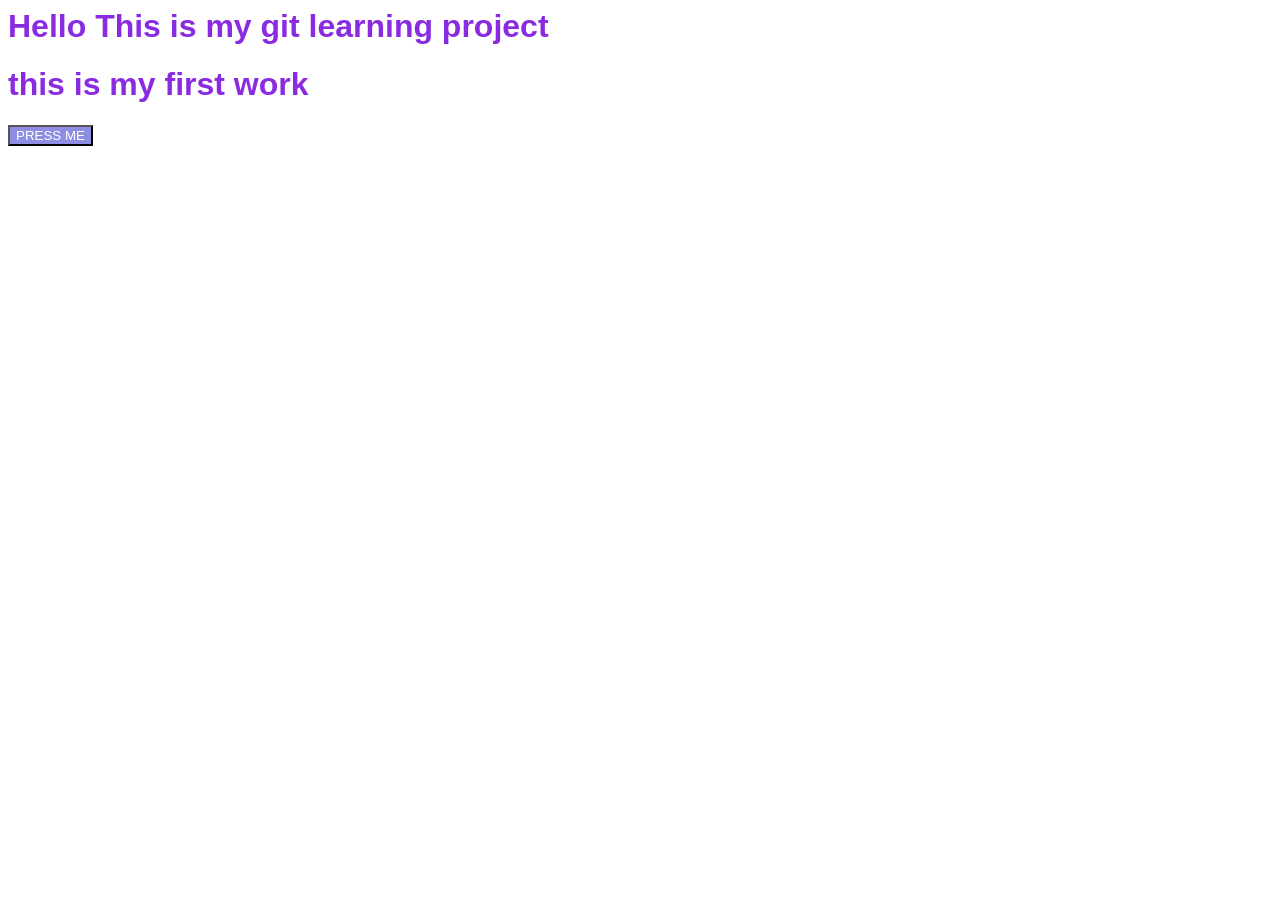
<file: index.html>
<html>
    <head>
        <title>
            login
        </title>
        <link rel="stylesheet" href="index.css">
    </head>

    <body>
        <h1>Hello This is my git learning project</h1>
        <h1>this is my first work </h1>
        <a href="press_me.html">
            <button>PRESS ME</button>
        </a>
        
    </body>
</html>
</file>
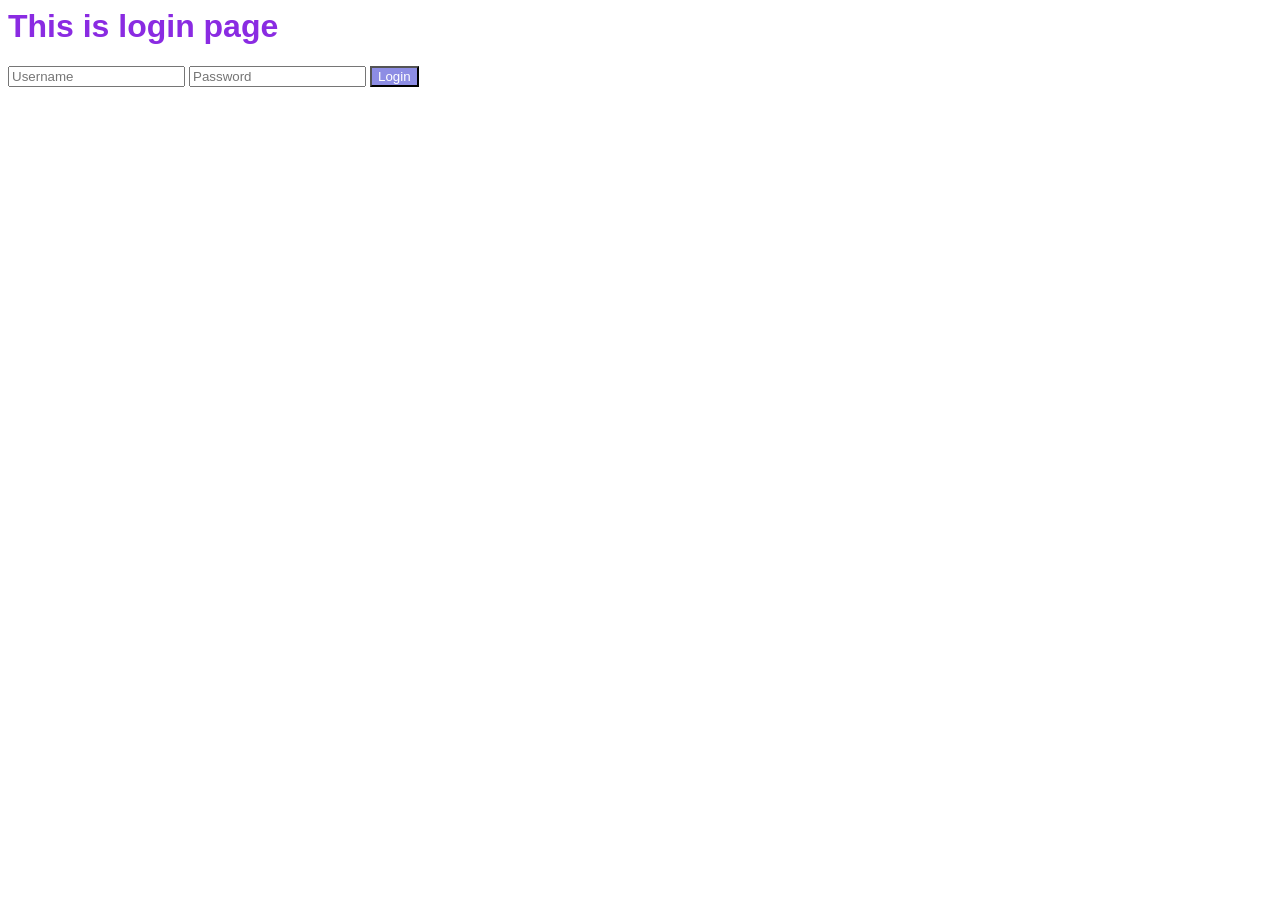
<file: press_me.html>
<head>
    <title>
        login
    </title>
    <link rel="stylesheet" href="index.css">
</head>

<body>
    <h1> This is login page </h1>
    <input type="text" placeholder="Username" id="username">
    <input type="password" placeholder="Password" id="password">
    <button onclick="login()">Login</button>

    <script src="press_me.js"></script>
</body>
</file>
<file: index.css>
h1 {
    color: blueviolet;
    font-family: 'Lucida Sans', 'Lucida Sans Regular', 'Lucida Grande', 'Lucida Sans Unicode', Geneva, Verdana, sans-serif;
}

title {
    color: black;
}

button {
    color: white;
    background-color: rgb(141, 141, 228);
    font-family: 'Lucida Sans', 'Lucida Sans Regular', 'Lucida Grande', 'Lucida Sans Unicode', Geneva, Verdana, sans-serif;
    
}
</file>
